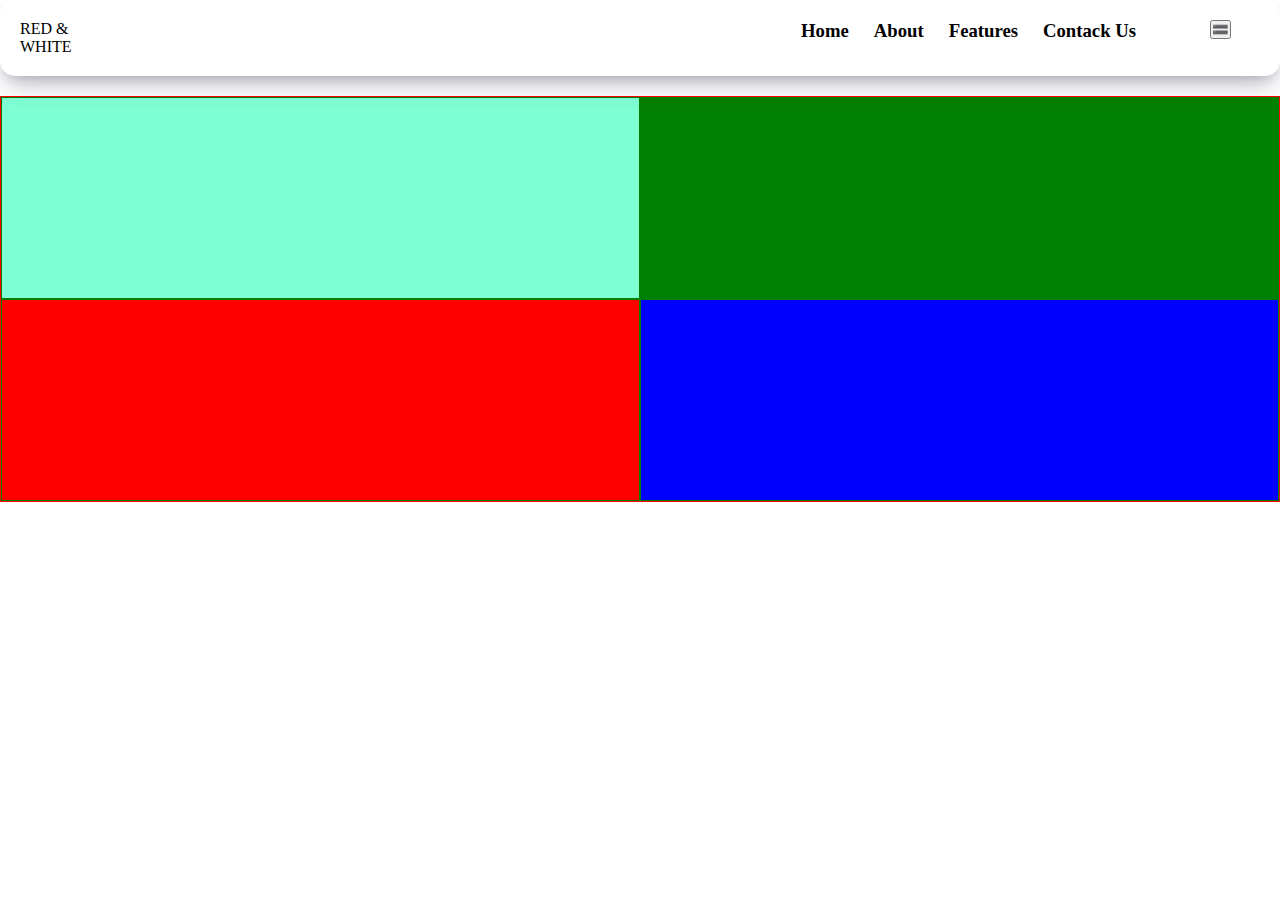
<file: 12_mediaQuery/index.html>
<!DOCTYPE html>
<html lang="en">
<head>
    <meta charset="UTF-8">
    <meta name="viewport" content="width=device-width, initial-scale=1.0">
    <title>Media Query</title>
    <link rel="stylesheet" href="css/style.css">
    <link rel="stylesheet" href="media/media.css">
</head>
<body>

        <div class="navbar">
            <div class="logo">
                RED & WHITE
            </div>
            <div class="nav">
                <h3>Home</h3>
                <h3>About</h3>
                <h3>Features</h3>
                <h3>Contack Us</h3>

                    
            </div>
            <div class="menu">
                <button>🟰</button>
            </div>
        </div>



    <div class="container">
        <div class="w-4 w-xl-2 w-lg-3 w-md-2 w-sm-4 w-sm-1"> 
            <div class="box"></div>
        </div>
        <div class="w-4 w-xl-2 w-lg-3 w-md-2 w-sm-4 w-sm-1">
            <div class="box"></div> 
        </div>
        <div class="w-4 w-xl-2 w-lg-3 w-md-2 w-sm-4 w-sm-1"> 
            <div class="box"></div>
        </div>
        <div class="w-4 w-xl-2 w-lg-3 w-md-2 w-sm-4 w-sm-1"> 
            <div class="box"></div>
        </div>
    </div>
    
</body>
</html>
</file>
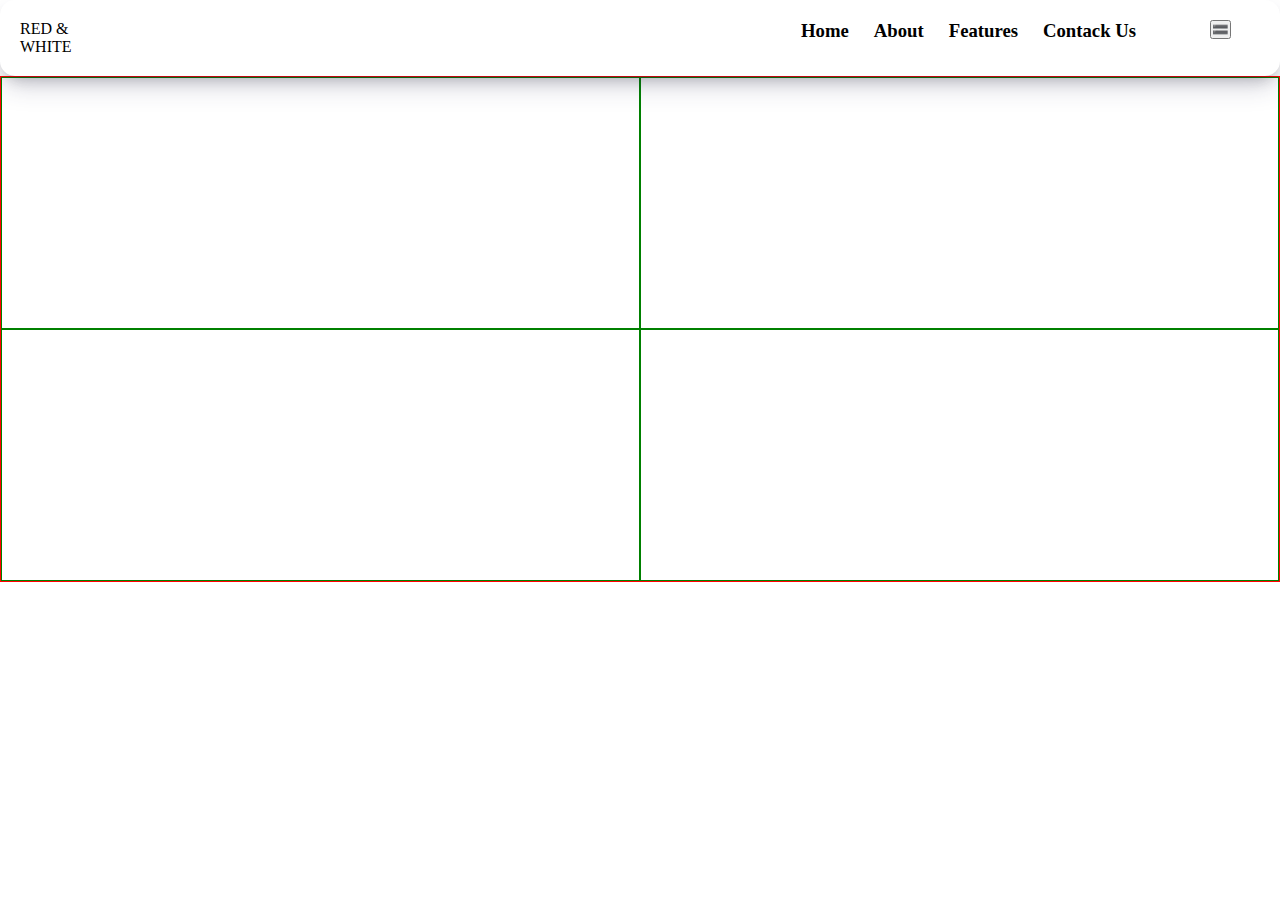
<file: 12_mediaQuery/min_index.html>
<!DOCTYPE html>
<html lang="en">
<head>
    <meta charset="UTF-8">
    <meta name="viewport" content="width=device-width, initial-scale=1.0">
    <title>Min Media</title>
    <link rel="stylesheet" href="css/min_style.css">
    <link rel="stylesheet" href="media/min_media.css">
</head>
<body>

    <div class="navbar">
        <div class="logo">
            RED & WHITE
        </div>
        <div class="nav">
            <h3>Home</h3>
            <h3>About</h3>
            <h3>Features</h3>
            <h3>Contack Us</h3>

                
        </div>
        <div class="menu">
            <button>🟰</button>
        </div>
    </div>


    <div class="container">
        <div class="w-4 w-xs-1 w-sm-2 w-md-2 w-lg-2 w-xl-4">
            <div class="box"></div>
        </div>
        <div class="w-4 w-xs-1 w-sm-2 w-md-2 w-lg-2 w-xl-4">
            <div class="box"></div>
        </div>
        <div class="w-4 w-xs-1 w-sm-2 w-md-2 w-lg-2 w-xl-4">
            <div class="box"></div>
        </div>
        <div class="w-4 w-xs-1 w-sm-2 w-md-2 w-lg-2 w-xl-4">
            <div class="box"></div>
        </div>
    </div>
    
</body>
</html>
</file>
<file: 12_mediaQuery/css/style.css>
*{
    box-sizing: border-box;
    margin: 0;
    padding: 0;
}
.container{
    border: 1px solid red;
    max-width: 1320px;
    margin: auto;
    display: flex;
    flex-wrap: wrap;
    margin-top: 20px;
}

.w-4{
    width: 25%;
    border: 1px solid green;

}

.box{
    height: 200px;
}

.w-4:first-child .box{
    background-color: aquamarine;
}

.w-4:nth-child(2) .box{
    background-color:green;
}

.w-4:nth-child(3) .box{
    background-color:red;
}

.w-4:last-child .box{
    background-color:blue;
}

.navbar{
    border-radius: 15px;
    max-width: 1320px;
    margin: auto;
    padding: 20px;
    display: flex;
    flex-wrap: wrap;
    justify-content: space-between;
    position: sticky;
    top: 0px;
    box-shadow: rgba(50, 50, 93, 0.25) 0px 13px 27px -5px, rgba(0, 0, 0, 0.3) 0px 8px 16px -8px;
  
}

.nav{
    display: flex;
    justify-content:end;
    gap: 25px;
}

.logo{
    width: 50px;
}

.nav{
    width: 80%;
}
.menu{
    width: 50px;
}
</file>
<file: 12_mediaQuery/media/media.css>
@media(max-width:1399px){
    .w-xl-2{
        width: 50%;
    }
}

@media(max-width:1199px){
    .w-lg-3{
        width:33.33%;
    }
}

@media(max-width:991px){
    .w-md-2{
        width:50%;
    }
}

@media(max-width:767px){
    .w-sm-4{
        width: 25%;
    }
}

@media(max-width:575px){
    .w-sm-1{
        width: 100%;
    }
}

@media(max-width:800px){
    .nav{
        display: none;
    }
}
</file>
<file: 12_mediaQuery/css/min_style.css>
*{
    box-sizing: border-box;
    margin: 0;
    padding: 0;
}

.container{
    border: 1px solid red;
    max-width: 1320px;
    margin: auto;
    display: flex;
    flex-wrap: wrap;
}

.w-4{
    border: 1px solid green;
    width: 25%;
  
}

.box{
    height: 250px;
}

.w-4:first-child .box{
    background-image: url(https://t4.ftcdn.net/jpg/07/22/97/85/360_F_722978590_gU9ZcHW6zsLiNPUzRRLsrtT2PNOo7Lfk.jpg);
    background-size: cover;
}

.w-4:nth-child(2) .box{
    background-image: url(https://t4.ftcdn.net/jpg/07/22/97/85/360_F_722978590_gU9ZcHW6zsLiNPUzRRLsrtT2PNOo7Lfk.jpg);
    background-size: cover;
}

.w-4:nth-child(3) .box{
    background-image: url(https://t4.ftcdn.net/jpg/07/22/97/85/360_F_722978590_gU9ZcHW6zsLiNPUzRRLsrtT2PNOo7Lfk.jpg);
    background-size: cover;
}

.w-4:last-child .box{
    background-image: url(https://t4.ftcdn.net/jpg/07/22/97/85/360_F_722978590_gU9ZcHW6zsLiNPUzRRLsrtT2PNOo7Lfk.jpg);
    background-size: cover;
}

.navbar{
    border-radius: 15px;
    max-width: 1320px;
    margin: auto;
    padding: 20px;
    display: flex;
    flex-wrap: wrap;
    justify-content: space-between;
    position: sticky;
    top: 0px;
    box-shadow: rgba(50, 50, 93, 0.25) 0px 13px 27px -5px, rgba(0, 0, 0, 0.3) 0px 8px 16px -8px;
  
}

.nav{
    display: flex;
    justify-content:end;
    gap: 25px;
}

.logo{
    width: 50px;
}

.nav{
    width: 80%;
}
.menu{
    width: 50px;
}
</file>
<file: 12_mediaQuery/media/min_media.css>
@media(min-width:575px){
    .w-xs-1{
        width: 100%;
    }
}

@media(min-width:767px){
    .w-sm-2{
        width: 50%;
    }
}

@media(min-width:991px){
    .w-md-2{
        width: 33.33%;
    }
}

@media(min-width:1199px){
    .w-lg-2{
        width: 50%;
    }
}

@media(min-width:1399px){
    .w-xl-4{
        width: 25%;
    }
}

@media(max-width:800px){
    .nav{
        display: none;
    }
}
</file>
